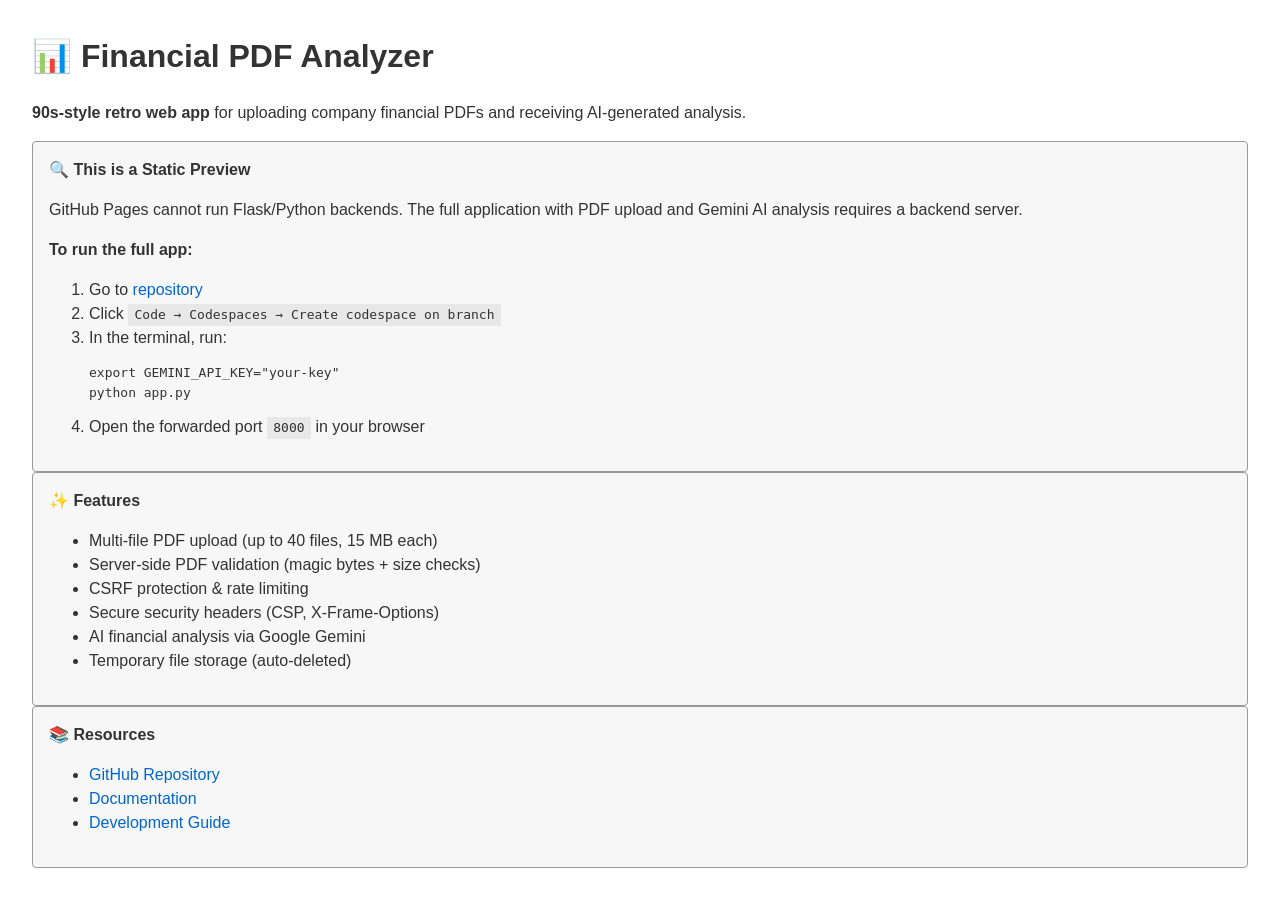
<file: preview/index.html>
<!doctype html>
<html lang="en">
  <head>
    <meta charset="UTF-8" />
    <meta name="viewport" content="width=device-width, initial-scale=1.0" />
    <title>Financial PDF Analyzer - 90s Retro Web Preview</title>
    <style>
      body { font-family: Arial, sans-serif; margin: 2rem; line-height: 1.5; color: #333; }
      .note { border: 1px solid #999; padding: 1rem; background: #f7f7f7; border-radius: 4px; }
      code { background: #e8e8e8; padding: 0.2rem 0.4rem; font-family: monospace; }
      a { color: #0066cc; text-decoration: none; }
      a:hover { text-decoration: underline; }
    </style>
  </head>
  <body>
    <h1>📊 Financial PDF Analyzer</h1>
    <p><strong>90s-style retro web app</strong> for uploading company financial PDFs and receiving AI-generated analysis.</p>
    
    <div class="note">
      <strong>🔍 This is a Static Preview</strong>
      <p>
        GitHub Pages cannot run Flask/Python backends. The full application with PDF upload and Gemini AI analysis requires a backend server.
      </p>
      <p>
        <strong>To run the full app:</strong>
      </p>
      <ol>
        <li>Go to <a href="https://github.com/learnrahulrai-ui/a" target="_blank">repository</a></li>
        <li>Click <code>Code → Codespaces → Create codespace on branch</code></li>
        <li>In the terminal, run:
          <pre>export GEMINI_API_KEY="your-key"<br/>python app.py</pre>
        </li>
        <li>Open the forwarded port <code>8000</code> in your browser</li>
      </ol>
    </div>

    <div class="note">
      <strong>✨ Features</strong>
      <ul>
        <li>Multi-file PDF upload (up to 40 files, 15 MB each)</li>
        <li>Server-side PDF validation (magic bytes + size checks)</li>
        <li>CSRF protection & rate limiting</li>
        <li>Secure security headers (CSP, X-Frame-Options)</li>
        <li>AI financial analysis via Google Gemini</li>
        <li>Temporary file storage (auto-deleted)</li>
      </ul>
    </div>

    <div class="note">
      <strong>📚 Resources</strong>
      <ul>
        <li><a href="https://github.com/learnrahulrai-ui/a" target="_blank">GitHub Repository</a></li>
        <li><a href="https://github.com/learnrahulrai-ui/a/blob/main/README.md" target="_blank">Documentation</a></li>
        <li><a href="https://github.com/learnrahulrai-ui/a/blob/main/.github/skills/financial-pdf-analyzer-development/SKILL.md" target="_blank">Development Guide</a></li>
      </ul>
    </div>
  </body>
</html>
</file>
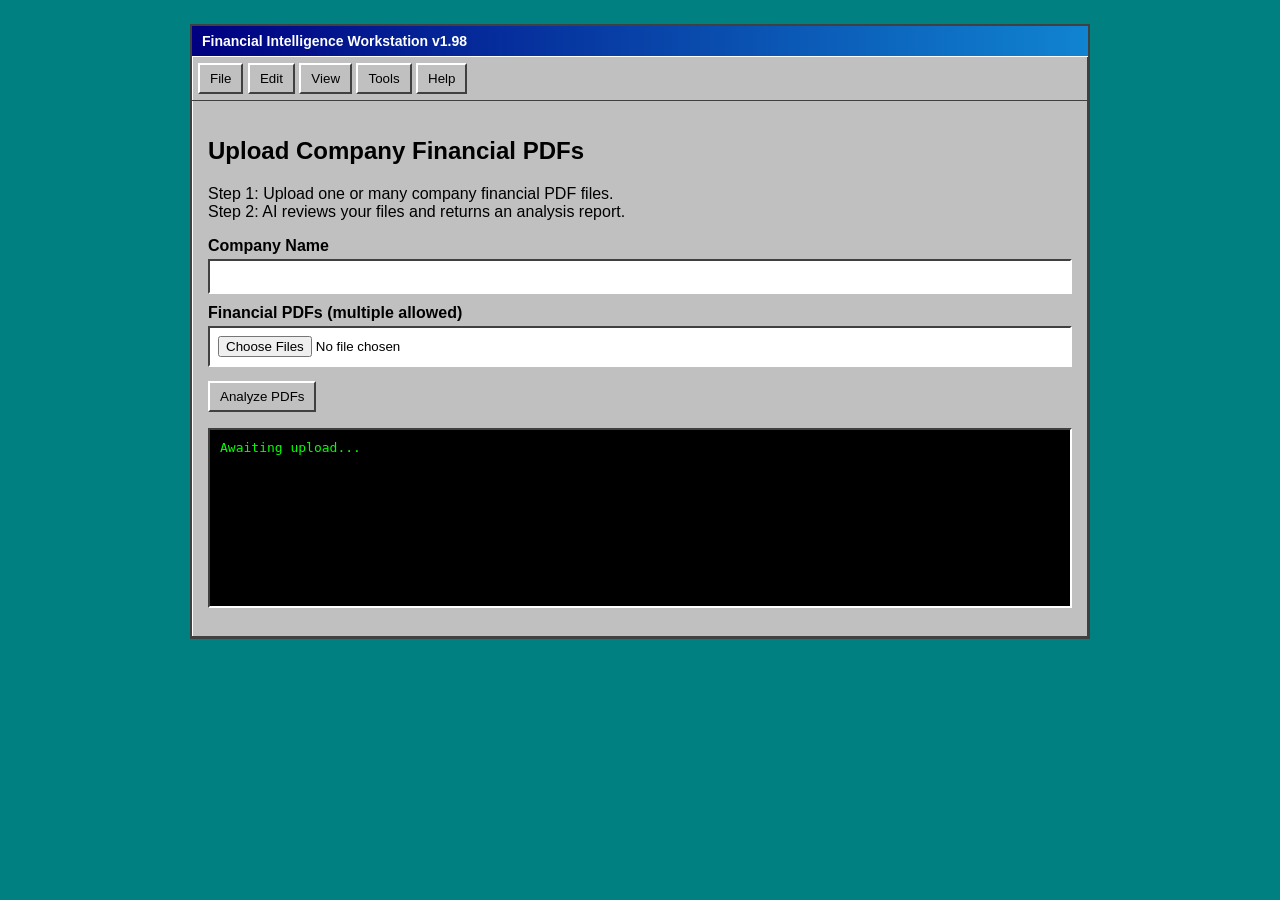
<file: templates/index.html>
<!doctype html>
<html lang="en">
  <head>
    <meta charset="UTF-8" />
    <meta name="viewport" content="width=device-width, initial-scale=1.0" />
    <title>Financial PDF Analyzer 1998</title>
    <link rel="stylesheet" href="/static/styles.css" />
  </head>
  <body>
    <div class="window">
      <div class="title-bar">
        <span>Financial Intelligence Workstation v1.98</span>
      </div>

      <div class="toolbar">
        <button disabled>File</button>
        <button disabled>Edit</button>
        <button disabled>View</button>
        <button disabled>Tools</button>
        <button disabled>Help</button>
      </div>

      <section class="content">
        <h1>Upload Company Financial PDFs</h1>
        <p>
          Step 1: Upload one or many company financial PDF files.<br />
          Step 2: AI reviews your files and returns an analysis report.
        </p>

        <form id="analyze-form" method="post" action="/analyze" enctype="multipart/form-data">
          <input type="hidden" name="csrf_token" value="{{ csrf_token }}" />

          <label for="company_name">Company Name</label>
          <input type="text" id="company_name" name="company_name" maxlength="120" required />

          <label for="financial_pdfs">Financial PDFs (multiple allowed)</label>
          <input type="file" id="financial_pdfs" name="financial_pdfs" accept="application/pdf,.pdf" multiple required />

          <button type="submit" id="submit-button">Analyze PDFs</button>
        </form>

        <pre id="output" aria-live="polite">Awaiting upload...</pre>
      </section>
    </div>

    <script src="/static/app.js"></script>
  </body>
</html>
</file>
<file: static/styles.css>
:root {
  --bg: #008080;
  --panel: #c0c0c0;
  --panel-border-light: #ffffff;
  --panel-border-dark: #404040;
  --title-left: #000080;
  --title-right: #1084d0;
}

* { box-sizing: border-box; }

body {
  margin: 0;
  background: var(--bg);
  font-family: "Tahoma", "MS Sans Serif", sans-serif;
}

.window {
  width: min(900px, 94vw);
  margin: 24px auto;
  border: 2px solid var(--panel-border-dark);
  box-shadow: inset -1px -1px 0 var(--panel-border-dark), inset 1px 1px 0 var(--panel-border-light);
  background: var(--panel);
}

.title-bar {
  background: linear-gradient(90deg, var(--title-left), var(--title-right));
  color: #fff;
  padding: 7px 10px;
  font-weight: bold;
  font-size: 14px;
}

.toolbar {
  border-top: 1px solid var(--panel-border-light);
  border-bottom: 1px solid var(--panel-border-dark);
  padding: 6px;
}

.toolbar button,
#submit-button {
  font-family: inherit;
  border: 2px solid;
  border-color: var(--panel-border-light) var(--panel-border-dark) var(--panel-border-dark) var(--panel-border-light);
  background: var(--panel);
  padding: 6px 10px;
  color: #000;
}

.content {
  padding: 16px;
}

label {
  display: block;
  margin: 10px 0 4px;
  font-weight: 700;
}

input[type="text"],
input[type="file"] {
  width: 100%;
  border: 2px solid;
  border-color: var(--panel-border-dark) var(--panel-border-light) var(--panel-border-light) var(--panel-border-dark);
  background: #fff;
  padding: 8px;
}

#submit-button {
  margin-top: 14px;
  cursor: pointer;
}

pre {
  margin-top: 16px;
  min-height: 180px;
  border: 2px solid;
  border-color: var(--panel-border-dark) var(--panel-border-light) var(--panel-border-light) var(--panel-border-dark);
  background: #000;
  color: #00ff00;
  padding: 10px;
  white-space: pre-wrap;
  overflow-wrap: anywhere;
  font-size: 13px;
}
</file>
